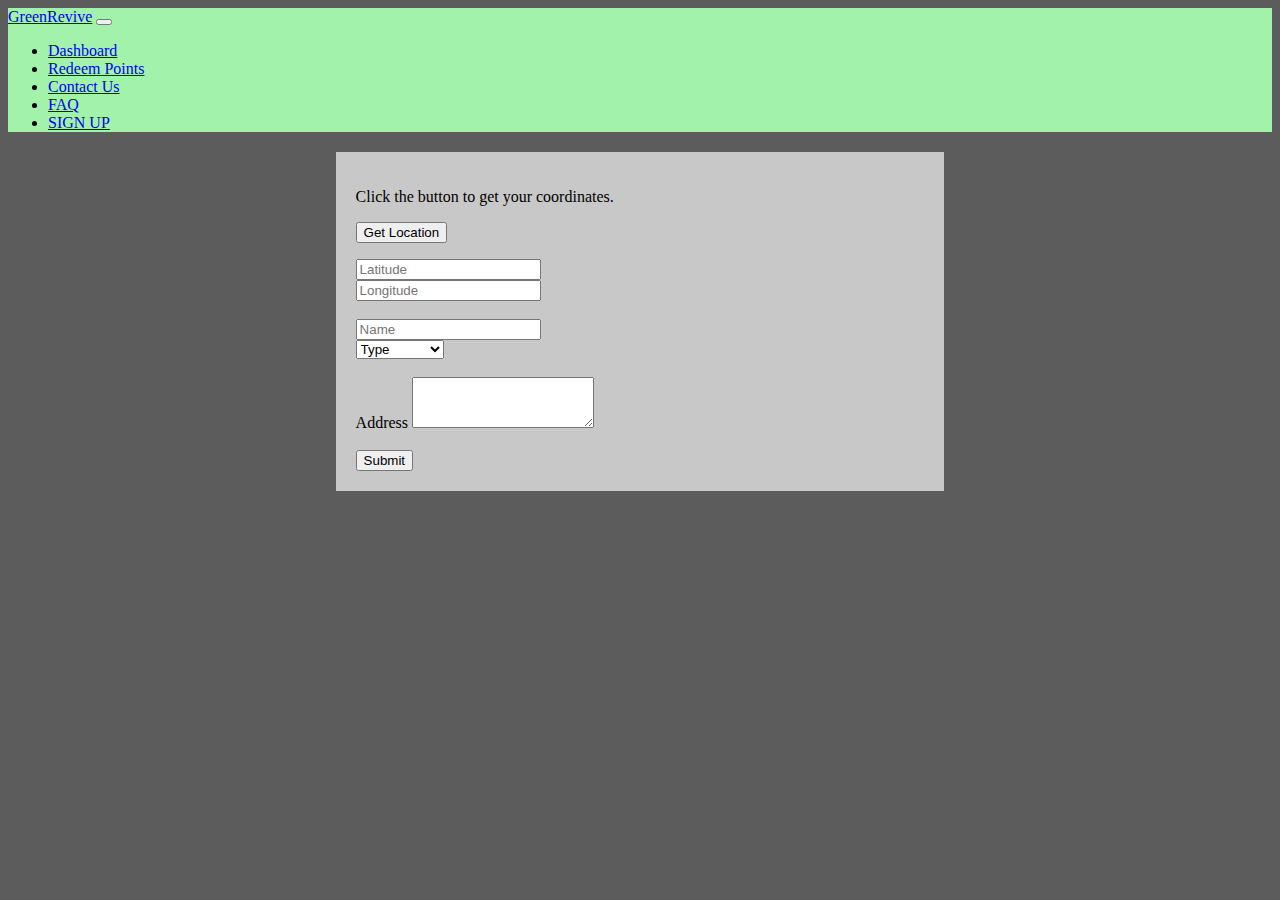
<file: dashboard.html>
<!DOCTYPE html>
<html lang="en">

<head>
    <meta charset="UTF-8">
    <meta http-equiv="X-UA-Compatible" content="IE=edge">
    <meta name="viewport" content="width=device-width, initial-scale=1.0">
    <title>Dashboard</title>
    <link href="https://cdn.jsdelivr.net/npm/bootstrap@5.3.0/dist/css/bootstrap.min.css" rel="stylesheet"
        integrity="sha384-9ndCyUaIbzAi2FUVXJi0CjmCapSmO7SnpJef0486qhLnuZ2cdeRhO02iuK6FUUVM" crossorigin="anonymous">
    <style>
        .formBox {
            width: 45%;
            margin: 20px auto;
            background-color: rgb(200, 200, 200);
            height: auto;
            padding: 20px;
        }
        form{
            margin-top: 1rem;
        }
    </style>
</head>

<body style="background-color: rgb(92, 92, 92);">
    <nav class="navbar navbar-expand-lg" style="background-color:#a3f2ac;">
        <!-- <div class="container-fluid">
          <a class="navbar-brand" href="#">
            <img src="greenReviveLOGO.png" alt="Logo" width="30" height="25" class="d-inline-block align-text-top">
            <b>GreenRevive</b>
          </a>
        </div> -->
        <div class="container-fluid">
            <a class="navbar-brand" href="index.html">GreenRevive</a>
            <button class="navbar-toggler" type="button" data-bs-toggle="collapse" data-bs-target="#navbarNav"
                aria-controls="navbarNav" aria-expanded="false" aria-label="Toggle navigation">
                <span class="navbar-toggler-icon"></span>
            </button>
            <div class="collapse navbar-collapse d-flex flex-row-reverse" id="navbarNav">
                <ul class="navbar-nav">
                    <li class="nav-item">
                        <a class="nav-link active" aria-current="page" href="dashboard.html">Dashboard</a>
                    </li>
                    <li class="nav-item">
                        <a class="nav-link" href="redeem.html">Redeem Points</a>
                    </li>
                    <li class="nav-item">
                        <a class="nav-link" href="contact.html">Contact Us</a>
                    </li>
                    <li class="nav-item">
                        <a class="nav-link" href="faq.html">FAQ</a>
                    </li>
                    <li>
                        <a class="nav-link" href="user.html">SIGN UP</a>
                    </li>
                </ul>
            </div>
        </div>
    </nav>
    <div>
        <!-- <form class="formBox">
            <div class="mb-3">
                <label for="exampleInputEmail1" class="form-label">Email address</label>
                <input type="email" class="form-control" id="exampleInputEmail1" aria-describedby="emailHelp">
                <div id="emailHelp" class="form-text">We'll never share your email with anyone else.</div>
            </div>
            <div class="mb-3">
                <label for="exampleInputPassword1" class="form-label">Password</label>
                <input type="password" class="form-control" id="exampleInputPassword1">
            </div>
            <div class="mb-3 form-check">
                <input type="checkbox" class="form-check-input" id="exampleCheck1">
                <label class="form-check-label" for="exampleCheck1">Check me out</label>
            </div>
            <button type="submit" class="btn btn-primary">Submit</button>
        </form> -->
        <div class="formBox">


            <p>Click the button to get your coordinates.</p>

            <button class="btn btn-secondary" onclick="getLocation()">Get Location</button>
            <form action="" id="contactForm" method="post" enctype="multipart/form-data">
                <div class="row">
                    <div class="col">
                        <input type="text" class="form-control" id="latitudeInput" name="lattitude" placeholder="Latitude"
                        aria-label="First name">
                    </div>
                    <div class="col">
                        <input type="text" class="form-control" id="longitudeInput" name="longitude" placeholder="Longitude"
                        aria-label="Last name">
                    </div>
                      
                      <script>
                      var latitudeInput = document.getElementById("latitudeInput");
                      var longitudeInput = document.getElementById("longitudeInput");
                      
                      function getLocation() {
                        if (navigator.geolocation) {
                          navigator.geolocation.getCurrentPosition(showPosition);
                        } else { 
                          latitudeInput.value = "Geolocation is not supported by this browser.";
                          longitudeInput.value = "Geolocation is not supported by this browser.";
                        }
                      }
                      
                      function showPosition(position) {
                        latitudeInput.value = position.coords.latitude;
                        longitudeInput.value = position.coords.longitude;
                      }
                      </script>
                   
                </div>
                <br>
                <div class="row">
                    <div class="col">
                        <input type="text" class="form-control" id="name" name="name" placeholder="Name" aria-label="text">
                    </div>
                    <div class="col">
                        <select class="form-select" id="toggle" name="type" aria-label="Default select example">
                            <option selected>Type</option>
                            <option value="3">Plastic</option>
                            <option value="3">E-waste</option>
                            <option value="3">Tyres</option>
                            <option value="3">Med-waste</option>
                        </select>
                    </div>
                    <div>
                        <div class="mb-3">
                            <br>
                            <label for="exampleFormControlTextarea1" name="address" class="form-label">Address</label>
                            <textarea class="form-control" id="exampleFormControlTextarea1" rows="3"></textarea>
                        </div>
                    </div>
                </div>

                <br>
                <button type="submit" class="btn btn-light" name="submit">Submit</button>
            </form>
        </div>
</body>

</html>
</file>
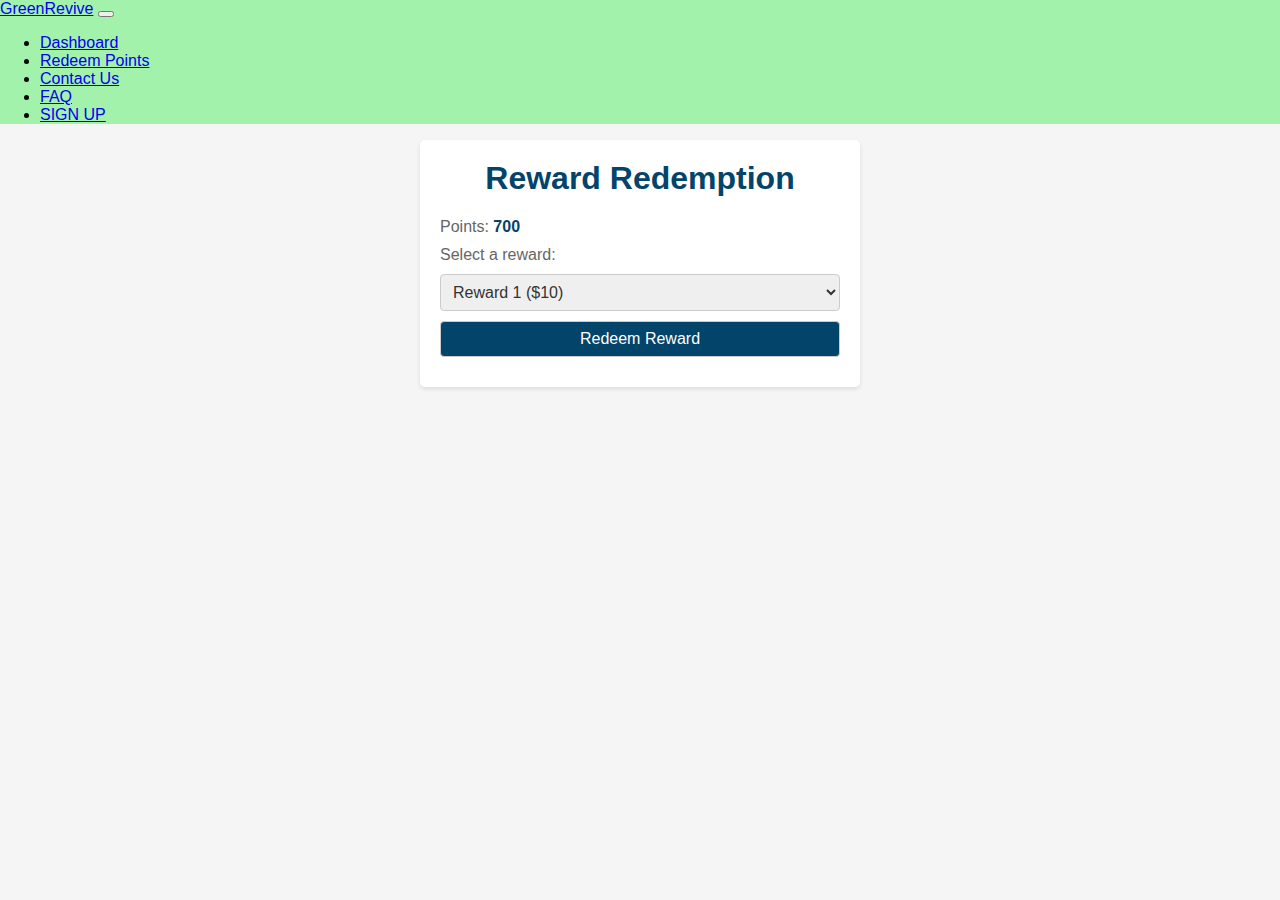
<file: redeemMain.html>
<!DOCTYPE html>
<html lang="en">

<head>
    <meta charset="UTF-8">
    <meta http-equiv="X-UA-Compatible" content="IE=edge">
    <meta name="viewport" content="width=device-width, initial-scale=1.0">
    <title>redeem</title>
    <link href="https://cdn.jsdelivr.net/npm/bootstrap@5.3.0/dist/css/bootstrap.min.css" rel="stylesheet"
        integrity="sha384-9ndCyUaIbzAi2FUVXJi0CjmCapSmO7SnpJef0486qhLnuZ2cdeRhO02iuK6FUUVM" crossorigin="anonymous">
    <style>
        body {
            font-family: Arial, sans-serif;
            background-color: #f5f5f5;
            padding: 0;
            margin:0;
        }

        .container {
            max-width: 400px;
            margin: 0 auto;
            background-color: #fff;
            padding: 20px;
            border-radius: 5px;
            box-shadow: 0 2px 4px rgba(0, 0, 0, 0.1);
        }

        h1 {
            text-align: center;
            margin-top: 0;
            color: #03446A;
        }

        p {
            margin: 0 0 10px;
            color: #666;
        }

        #points {
            font-weight: bold;
            color: #03446A;
        }

        #rewardSelect,
        #redeemButton {
            display: block;
            width: 100%;
            margin-bottom: 10px;
            padding: 8px;
            border: 1px solid #ccc;
            border-radius: 4px;
            font-size: 16px;
            color: #333;
        }

        #redeemButton {
            background-color: #03446A;
            color: #fff;
            cursor: pointer;
        }
    </style>
</head>

<body>
    <nav class="navbar navbar-expand-lg" style="background-color:#a3f2ac;">
        <!-- <div class="container-fluid">
          <a class="navbar-brand" href="#">
            <img src="greenReviveLOGO.png" alt="Logo" width="30" height="25" class="d-inline-block align-text-top">
            <b>GreenRevive</b>
          </a>
        </div> -->
        <div class="container-fluid">
            <a class="navbar-brand" href="index.html">GreenRevive</a>
            <button class="navbar-toggler" type="button" data-bs-toggle="collapse" data-bs-target="#navbarNav"
                aria-controls="navbarNav" aria-expanded="false" aria-label="Toggle navigation">
                <span class="navbar-toggler-icon"></span>
            </button>
            <div class="collapse navbar-collapse d-flex flex-row-reverse" id="navbarNav">
                <ul class="navbar-nav">
                    <li class="nav-item">
                        <a class="nav-link active" aria-current="page" href="dashboard.html">Dashboard</a>
                    </li>
                    <li class="nav-item">
                        <a class="nav-link" href="redeemMain.html">Redeem Points</a>
                    </li>
                    <li class="nav-item">
                        <a class="nav-link" href="contact.html">Contact Us</a>
                    </li>
                    <li class="nav-item">
                        <a class="nav-link" href="faq.html">FAQ</a>
                    </li>
                    <li>
                        <a class="nav-link" href="user.html">SIGN UP</a>
                    </li>
                </ul>
            </div>
        </div>
    </nav>
    <div class="container">
        <h1>Reward Redemption</h1>
        <p>Points: <span id="points">700</span></p>
        <p>Select a reward:</p>
        <select id="rewardSelect">
            <option value="1">Reward 1 ($10)</option>
            <option value="2">Reward 2 ($20)</option>
            <option value="3">Reward 3 ($30)</option>
        </select>
        <button id="redeemButton">Redeem Reward</button>
    </div>

    <script>
        // User object with initial points
        let user = {
            points: 700
        };

        // Array of rewards
        const rewards = [
            { id: 1, name: "Reward 1", points: 100, amount: 10 },
            { id: 2, name: "Reward 2", points: 200, amount: 20 },
            { id: 3, name: "Reward 3", points: 300, amount: 30 }
        ];

        // Function to reduce user points and claim a reward
        function claimReward(pointsToDeduct, rewardAmount) {
            const pointsElement = document.getElementById('points');

            if (user.points >= pointsToDeduct) {
                user.points -= pointsToDeduct;
                console.log(`Congratulations! You claimed ${rewardAmount}$ for ${pointsToDeduct} points.`);
                console.log(`Your remaining points: ${user.points}`);
            } else {
                console.log("Insufficient points to claim the reward.");
            }

            pointsElement.textContent = user.points; // Update the points display
        }

        // Example usage
        console.log(`User Points: ${user.points}`);

        // Event listener for the redeem button
        document.addEventListener('DOMContentLoaded', function () {
            const redeemButton = document.getElementById('redeemButton');
            const rewardSelect = document.getElementById('rewardSelect');

            redeemButton.addEventListener('click', function () {
                const selectedRewardId = parseInt(rewardSelect.value, 10);
                const selectedReward = rewards.find(reward => reward.id === selectedRewardId);

                if (selectedReward) {
                    claimReward(selectedReward.points, selectedReward.amount);
                } else {
                    console.log("Invalid reward selection.");
                }
            });
        });
    </script>
</body>

</html>
</file>
